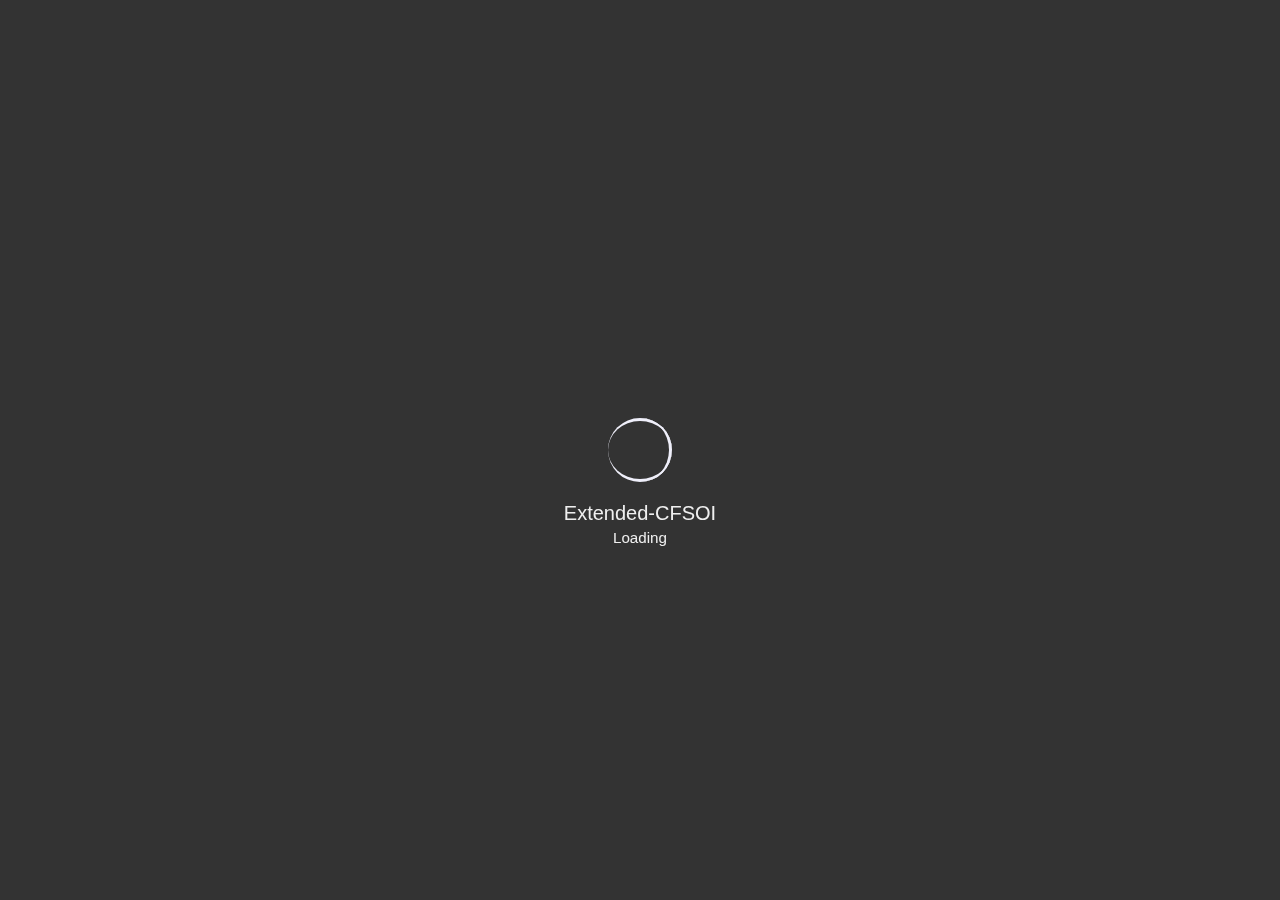
<file: index.html>
<!DOCTYPE html>
<html lang="zh-CN">
	<head>
		<meta charset="utf-8">
		<meta http-equiv="Access-Control-Allow-Origin" content="*">
		<meta name="renderer" content="webkit" />
		<meta http-equiv="X-UA-Compatible" content="IE=edge,chrome=1" />
		<meta name="force-rendering" content="webkit" />
		<meta name="viewport" content="width=device-width, initial-scale=1">
		<meta name="theme-color" content="#424242" />
		<meta name="description" content="EXCFS">
		<meta name="keywords" content="EXCFS">
		<meta name="author" content="CZOIers">

		<script src="https://lf9-cdn-tos.bytecdntp.com/cdn/expire-1-y/jquery/3.5.1/jquery.min.js"></script>
		<script type="text/javascript" src="https://lf26-cdn-tos.bytecdntp.com/cdn/expire-1-y/izitoast/1.4.0/js/iziToast.min.js"></script>
		<script src="https://lf3-cdn-tos.bytecdntp.com/cdn/expire-1-y/aplayer/1.10.1/APlayer.min.js" crossorigin="anonymous" referrerpolicy="no-referrer"></script>
		<script>if (false||(!!window.MSInputMethodContext&&!!document.documentMode)) window.location.href="/upgrade-your-browser/index.html?referrer="+encodeURIComponent(window.location.href);</script>
		<script src="assets/js/51LA.js"></script>

		<link rel="stylesheet" href="https://s1.hdslb.com/bfs/static/jinkela/long/font/regular.css">
		<link rel="stylesheet" type="text/css" href="https://lf9-cdn-tos.bytecdntp.com/cdn/expire-1-y/bootstrap/5.1.0/css/bootstrap.min.css">
		<link rel="stylesheet" type="text/css" href="css/style.css">
		<link rel="stylesheet" type="text/css" href="css/mobile.css">
		<link rel="stylesheet" type="text/css" href="css/loading.css">
		<link rel="stylesheet" type="text/css" href="css/animation.css">
		<link rel="stylesheet" href="https://lf3-cdn-tos.bytecdntp.com/cdn/expire-1-y/izitoast/1.4.0/css/iziToast.min.css">
		<link rel="stylesheet" href="https://cdn.bootcdn.net/ajax/libs/font-awesome/6.1.2/css/all.min.css">
		<link rel="stylesheet" href="https://lf9-cdn-tos.bytecdntp.com/cdn/expire-1-y/aplayer/1.10.1/APlayer.min.css" crossorigin="anonymous" referrerpolicy="no-referrer">
		<link rel="manifest" href="assets/json/manifest.json">
		<link rel="apple-touch-icon" href="assets/img/icon/apple-touch-icon.png">

		<title>Main Page | Extended CFS</title>
	</head>
	<body>
		<!-- 加载动画 -->
		<div id="loading-box">
			<div class="loading-left-bg"></div>
			<div class="loading-right-bg"></div>
			<div class="spinner-box">
				<div class="loader">
					<div class="inner one"></div>
					<div class="inner two"></div>
					<div class="inner three"></div>
				</div>
				<div class="loading-word">
					<p class="loading-title" id="loading-title">Extended-CFSOI</p>
					<span id="loading-text">Loading</span>
				</div>
			</div>
		</div>

		<section id="section" class="section">
			<!-- 背景图片 -->
			<div class="bg-all">
				<img id="bg" onerror="this.classList.add('error');"></img>
				<div class="cover"></div>
			</div>
			<!-- 鼠标指针 -->
			<div id="g-pointer-1"></div>
			<div id="g-pointer-2"></div>
			<!-- Everything -->
			<main id="main" class="main">
				<div class="container" id="container">
					<div class="row" id="row">
						<!--Left-->
						<div class="col left">
							<!--基本信息-->
							<div class="main-left">
								<!--Logo-->
								<div class="main-img">
									<div class="img-title">
										<span class="img-title-big" id="logo-text-1">Extended</span>
										&emsp;
										<span class="img-text" id="logo-text-2">CFSOI</span>
									</div>
								</div>
								<!--介绍信息-->
								<div class="message cards" id="switchmore">
									<div class="des" id="des">
										<i class="fa-solid fa-quote-left"></i>
											<div class="des-title">
												<span id="change">Extended - CFSOI</span>
												<br />
												<span id="change1">一个为常外OIers设计的网站<br/>一个建立于 21 世纪的小站，存活于互联网的边缘</span>
											</div>
										<i class="fa-solid fa-quote-right"></i>
									</div>
								</div>
							</div>
						</div>
						<!--Right-->
						<div class="logo cards" style="display: none" id="changemore">
							<a class="logo-text" id="logo-text-small">Extended-CFSOI</a>
						</div>
						<div class="col right">
							<div class="main-right">
								<!--功能区-->
								<div class="row rightone" id="rightone">
									<div class="col times">
										<!--时间-->
										<div class="time cards" id="upWeather">
											<div class="timeshow" id="time">
												2000&nbsp;年&nbsp;0&nbsp;月&nbsp;00&nbsp;日&nbsp;
												<span class="weekday">星期一</span><br><span class="time-text">00:00:00</span>
											</div>
											<div class="weather">
												<iframe width="300" height="30" frameborder="0" scrolling="no" hspace="0" src="https://i.tianqi.com/?c=code&a=getcode&id=34&py=changzhou&icon=1"></iframe>
											</div>
										</div>
									</div>
								</div>
								<!--分隔线-->
								<div class="line">
									<i class="fa-solid fa-link"></i>
									<span class="line-text">功能区</span>
								</div>
								<!--网站链接-->
								<div class="link">
									<!--第一组-->
									<div class="row">
										<div class="col">
											<!-- N -->
											<a id="link-url-1" href="sol" target="_blank">
												<div class="link-card cards">
													<!-- <i id="link-icon-1" class="fa-solid fa-blog"></i> -->
													<span class="link-name" id="link-name-1">CFSOI题解</span>
												</div>
											</a>
										</div>
										<div class="col 2">
											<!-- N -->
											<a id="link-url-2" href="bbs" target="_blank">
												<div class="link-card cards">
													<!-- <i id="link-icon-2" class="fa-solid fa-cloud"></i> -->
													<span class="link-name" id="link-name-2">CFS论坛系统</span>
												</div>
											</a>
										</div>
										<div class="col">
											<!-- N -->
											<a id="link-url-3" href="http://61.177.80.215" target="_blank">
												<div class="link-card cards">
													<!-- <i id="link-icon-3" class="fa-solid fa-music"></i> -->
													<span class="link-name" id="link-name-3">返回主站</span>
												</div>
											</a>
										</div>
									</div>
									<!--第二组-->
									<div class="row" style="margin-top: 1.5rem;">
										<div class="col">
											<!-- N -->
											<a id="link-url-4" href="tools" target="_blank">
												<div class="link-card cards">
													<!-- <i id="link-icon-4" class="fa-solid fa-compass"></i> -->
													<span class="link-name" id="link-name-4">OI Tools</span>
												</div>
											</a>
										</div>
										<div class="col 2">
											<!-- N -->
											<a id="link-url-5" href="faqs" target="_blank">
												<div class="link-card cards">
													<!-- <i id="link-icon-5" class="fa-solid fa-book-bookmark"></i> -->
													<span class="link-name" id="link-name-5">F.A.Qs</span>
												</div>
											</a>
										</div>
										<div class="col">
											<a id="openmore">
												<div class="link-card cards">
													<span class="link-name">ABOUT</span>
												</div>
											</a>
										</div>
									</div>
								</div>
							</div>
						</div>
					</div>
					<!--展开菜单按钮-->
					<div class="menu" id="switchmenu">
						<a class="munu-button cards" id="menu">
							<i class="fa-solid fa-bars"></i>
						</a>
					</div>
					<!--更多内容-->
					<div class="more" id="more">
						<!--关闭按钮-->
						<div class="close fixed-top" id="close">
							<i class="fa-solid fa-circle-xmark"></i>
						</div>
						<div class="line" style="margin-top: 1rem;">
							<i class="fa-solid fa-angle-left"></i>
							<span class="line-text">时间胶囊</span>
							<i class="fa-solid fa-angle-right"></i>
						</div>
						<div class="date" id="date">
							<div class="item" id="dayProgress">
								<div class="date-text" style="margin-top: 0rem;">今日已经度过了&nbsp;<span></span>&nbsp;小时</div>
								<div class="progress">
									<div class="progress-bar"></div>
								</div>
							</div>
							<div class="item" id="weekProgress">
								<div class="date-text">本周已经度过了&nbsp;<span></span>&nbsp;天</div>
								<div class="progress">
									<div class="progress-bar"></div>
								</div>
							</div>
							<div class="item" id="monthProgress">
								<div class="date-text">本月已经度过了&nbsp;<span></span>&nbsp;天</div>
								<div class="progress">
									<div class="progress-bar"></div>
								</div>
							</div>
							<div class="item" id="yearProgress">
								<div class="date-text">今年已经度过了&nbsp;<span></span>&nbsp;个月</div>
								<div class="progress">
									<div class="progress-bar"></div>
								</div>
							</div>
						</div>
						<div class="line">
							<i class="fa-solid fa-angle-left"></i>
							<span class="line-text">Upcoming Events</span>
							<i class="fa-solid fa-angle-right"></i>
						</div>
						距离CSP-2023第一轮 还剩286天
						<br/>
						距离CSP-2023第二轮 还剩316天
						<br/>
						距离NOIP-2023 还剩???天
						<br/>
					</div>
					<!--更多页面-->
					<div class="box" id="box" style="display: none">
						<div class="box-wrapper">
							<!--关闭按钮-->
							<div class="closebox fixed-top" id="closemore">
								<i class="fa-solid fa-circle-xmark"></i>
							</div>
							<!--左侧内容-->
							<div class="box-left">
								<div class="img-title">
									<span class="img-title-big" id="logo-title-other">Extended</span>
									&emsp;
									<span class="img-text" id="logo-title-other-small">CFSOI</span><br />
									<span class="img-text">&nbsp;v&nbsp;0.1</span>
								</div>
								<!--更多内容-->
								<div class="accordion" id="accordion">
									<div class="accordion-item">
										<h2 class="accordion-header" id="headingOne">
											<button class="accordion-button" type="button" data-bs-toggle="collapse"
												data-bs-target="#collapseOne" aria-expanded="true" aria-controls="collapseOne">
												关于
											</button>
										</h2>
										&emsp; This is a website made for a better use for <a href="http://61.177.80.215">CFSOI</a>
										<br/>
										&emsp; It is made by GCH
										<br/>
										&emsp; It is not complete though
										<br/>
										&emsp; If you can, please help us by Donating us
										<br/>
										&emsp; You can also be the contributors
									</div>
								</div>
							</div>
							<div class="box-right">
								<span id="power">
									<h2 style="text-align: centre;">更新日志</h2>
									<br/>
									<i class="fa-solid fa-circle-plus"></i>&nbsp;2022/12/10 Alpha 0.1 GCH创建该网站
									<br/><br/><br/><br/>
									Copyright&nbsp;&copy;
									<script>document.write((new Date()).getFullYear());</script>
									CZOIers &amp; Q老师

								</span>
							</div>
						</div>
					</div>
				</div>
			</main>
			<!-- 版权信息 -->
			<footer id="footer" class="fixed-bottom footer">
				<div class="power">
					<span id="power">
						Copyright&nbsp;&copy;
						<script>document.write((new Date()).getFullYear());</script>
						CZOIers &amp; Q老师
					</span>
					&emsp;|&emsp;
					<span id="made">
						Theme&nbsp;by&nbsp;
						<a href="https://github.com/imsyy/home" target="_blank">imsyy</a>
					</span>
					&emsp;|&emsp;
					Modified by <a href="https://github.com/charliegao2009">GCH</a>
					&emsp;|&emsp;
					<a href="record-filing" id="beian" target="_blank">网站备案</a>
					&emsp;|&emsp;
					<a href="donate" id="beian" target="_blank" style="font-family: Pacifico-Regular;">Donate us!</a>
				</div>
			</footer>
		</section>

		<script>if ("serviceWorker" in navigator){window.addEventListener("load",function(){navigator.serviceWorker.register("assets/js/sw.js");});}</script>
		<script type="text/javascript" src="assets/js/main.js"></script>
		<script type="text/javascript" src="assets/js/set.js"></script>
		<script type="text/javascript" src="assets/js/time.js"></script>
		<script type="text/javascript" src="assets/js/js.cookie.js"></script>
		<script type="text/javascript" src="https://lf9-cdn-tos.bytecdntp.com/cdn/expire-1-y/bootstrap/5.1.0/js/bootstrap.min.js"></script>
	</body>
</html>
</file>
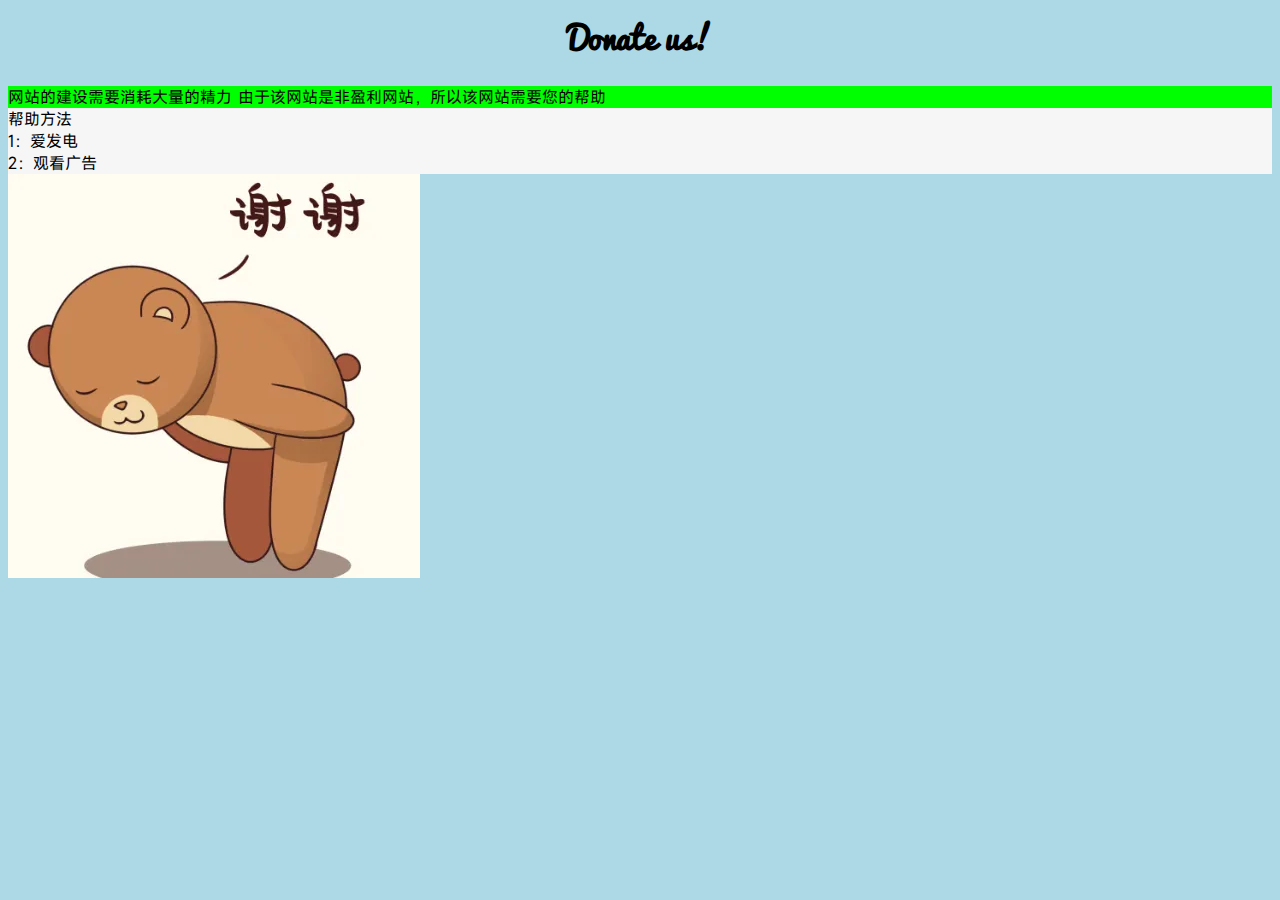
<file: donate/index.html>
<html lang="zh-CN">
	<head>
		<meta charset="utf-8">
		<title>Donate us! | Entended-CFSOI</title>
	</head>
	<style rel="stylesheet" type="text/css">
		@charset "utf-8";
		@font-face
		{
			font-family: "Pacifico-Regular";
			src: url('../font/Pacifico-Regular.ttf') format('truetype');
		}
		@font-face
		{
			font-family: "MiSans-Regular";
			src: url('../font/MiSans-Regular.subset.ttf') format('truetype');
		}
		.concl
		{
			background-color: lime;
			font-family: MiSans-Regular;
		}
		.help
		{
			background-color: rgb(246,246,246);
			font-family: MiSans-Regular;
		}
		a
		{
			text-decoration: none;
			color: black
		}
		body
		{
			background-color:#add8e6;
		}
	</style>
	<body>
		<h1 style="font-family: Pacifico-Regular;text-align: center;">Donate us!</h1>
		<div class="concl">
			网站的建设需要消耗大量的精力
			由于该网站是非盈利网站，所以该网站需要您的帮助
		</div>
		<div class="help">
			帮助方法
			<br/>
			1：<a href="https://afdian.net/a/codercharlie">爱发电</a>
			<br/>
			2：观看广告
		</div>
		<img src="../assets/img/thank.webp"></img>
	</body>
</html>
</file>
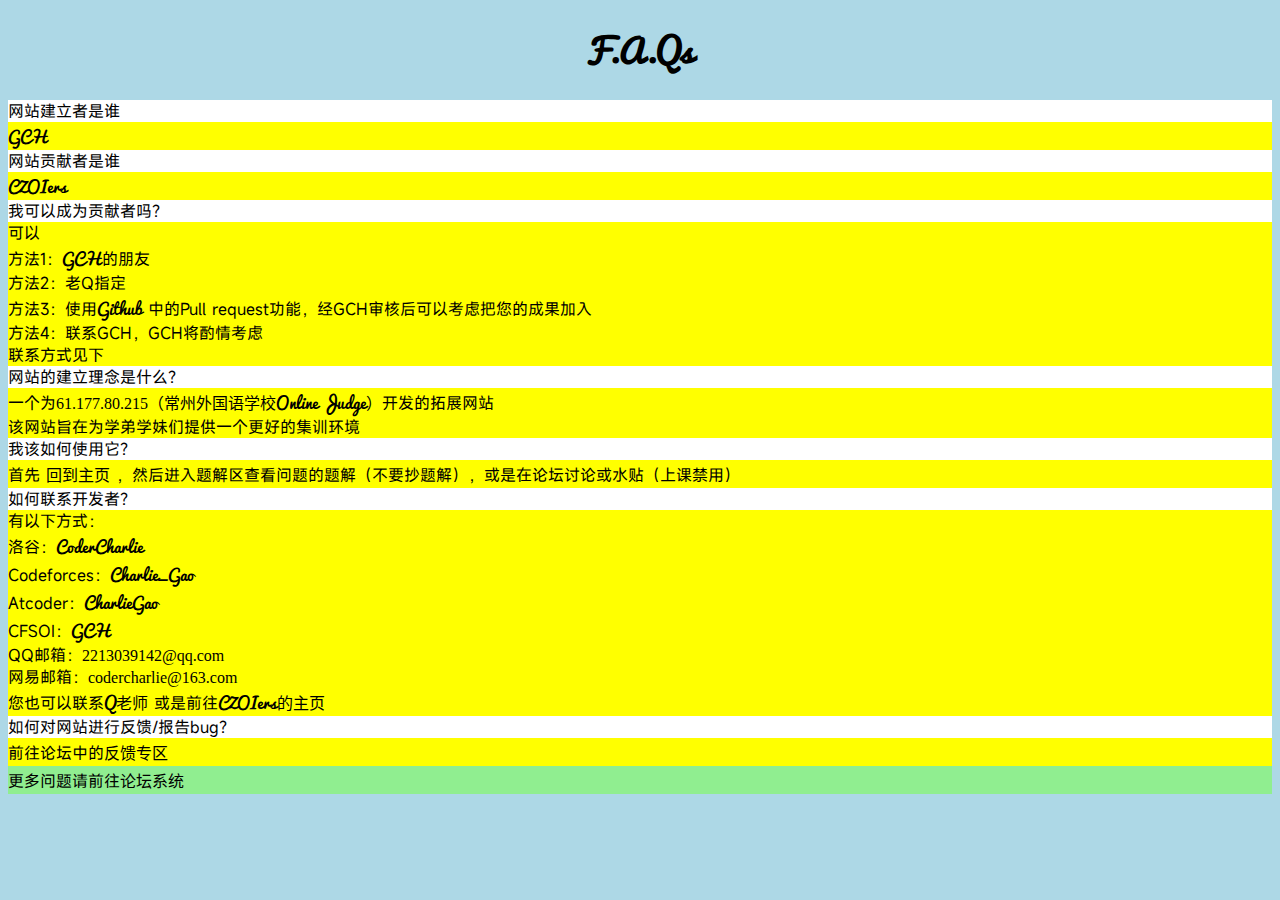
<file: faqs/index.html>
<!DOCTYPE html>
<html lang="zh-CN">
	<head>
		<meta charset="utf-8">
		<title>F.A.Qs | Entended-CFSOI</title>
	</head>
	<style rel="stylesheet" type="text/css">
		@charset "utf-8";
		@font-face
		{
			font-family: "Pacifico-Regular";
			src: url('../font/Pacifico-Regular.ttf') format('truetype');
		}
		@font-face
		{
			font-family: "MiSans-Regular";
			src: url('../font/MiSans-Regular.subset.ttf') format('truetype');
		}
		.Q
		{
			background-color: white;
			font-family: MiSans-Regular;
		}
		.A
		{
			background-color: yellow;
			font-family: MiSans-Regular;
		}
		.more
		{
			background-color: lightgreen;
			font-family: MiSans-Regular;
		}
		h1
		{
			font-family: Pacifico-Regular;
			text-align: center;
		}
		a
		{
			font-family: Pacifico-Regular;
			text-decoration: none;
			color: black
		}
		code
		{
			font-family:consolas
		}
		body
		{
			background-color:#add8e6;
		}
	</style>
	<body>
		<h1>F.A.Qs</h1>
		<div class="Q">网站建立者是谁</div>
		<div class="A"><a href="https://www.luogu.com.cn/user/507652">GCH</a></div>
		<div class="Q">网站贡献者是谁</div>
		<div class="A"><a href="https://czoier.top">CZOIers</a></div>
		<div class="Q">我可以成为贡献者吗？</div>
		<div class="A">
			可以
			<br/>
			方法1：<a href="https://www.github.com/charliegao2009">GCH</a>的朋友
			<br/>
			方法2：老Q指定
			<br/>
			方法3：使用<a href="https://www.github.com">Github</a>
			中的Pull request功能，经GCH审核后可以考虑把您的成果加入
			<br/>
			方法4：联系GCH，GCH将酌情考虑
			<br/>
			联系方式见下
		</div>
		<div class="Q">网站的建立理念是什么？</div>
		<div class="A">
			一个为<a href="http://61.177.80.215"><code>61.177.80.215</code>（常州外国语学校Online Judge）</a>开发的拓展网站
			<br/>
			该网站旨在为学弟学妹们提供一个更好的集训环境
		</div>
		<div class="Q">我该如何使用它？</div>
		<div class="A">
			首先
			<a href="../">回到主页</a>
			，然后进入题解区查看问题的题解（不要抄题解），或是在论坛讨论或水贴（上课禁用）
		</div>
		<div class="Q">如何联系开发者？</div>
		<div class="A">
			有以下方式：
			<br/>
			洛谷：<a href="https://www.luogu.com.cn/user/507652">CoderCharlie</a>
			<br/>
			Codeforces：<a href="https://codeforces.com/profile/Charlie_Gao">Charlie_Gao</a>
			<br/>
			Atcoder：<a href="https://atcoder.jp/users/CharlieGao">CharlieGao</a>
			<br/>
			CFSOI：<a href="http://61.177.80.215/userinfo.php?user=gaochenhan">GCH</a>
			<br/>
			QQ邮箱：<code>2213039142@qq.com</code>
			<br/>
			网易邮箱：<code>codercharlie@163.com</code>
			<br/>
			您也可以联系<a href="http://61.177.80.215/userinfo.php?user=qinxinhua">Q老师</a>
			或是前往<a href="https://czoier.top">CZOIers的主页</a>
		</div>
		<div class="Q">如何对网站进行反馈/报告bug？</div>
		<div class="A">前往论坛中的<a href="../bbs">反馈专区</a></div>
		<div class="more">更多问题请前往<a href="../bbs">论坛系统</a></div>
	</body>
</html>
</file>
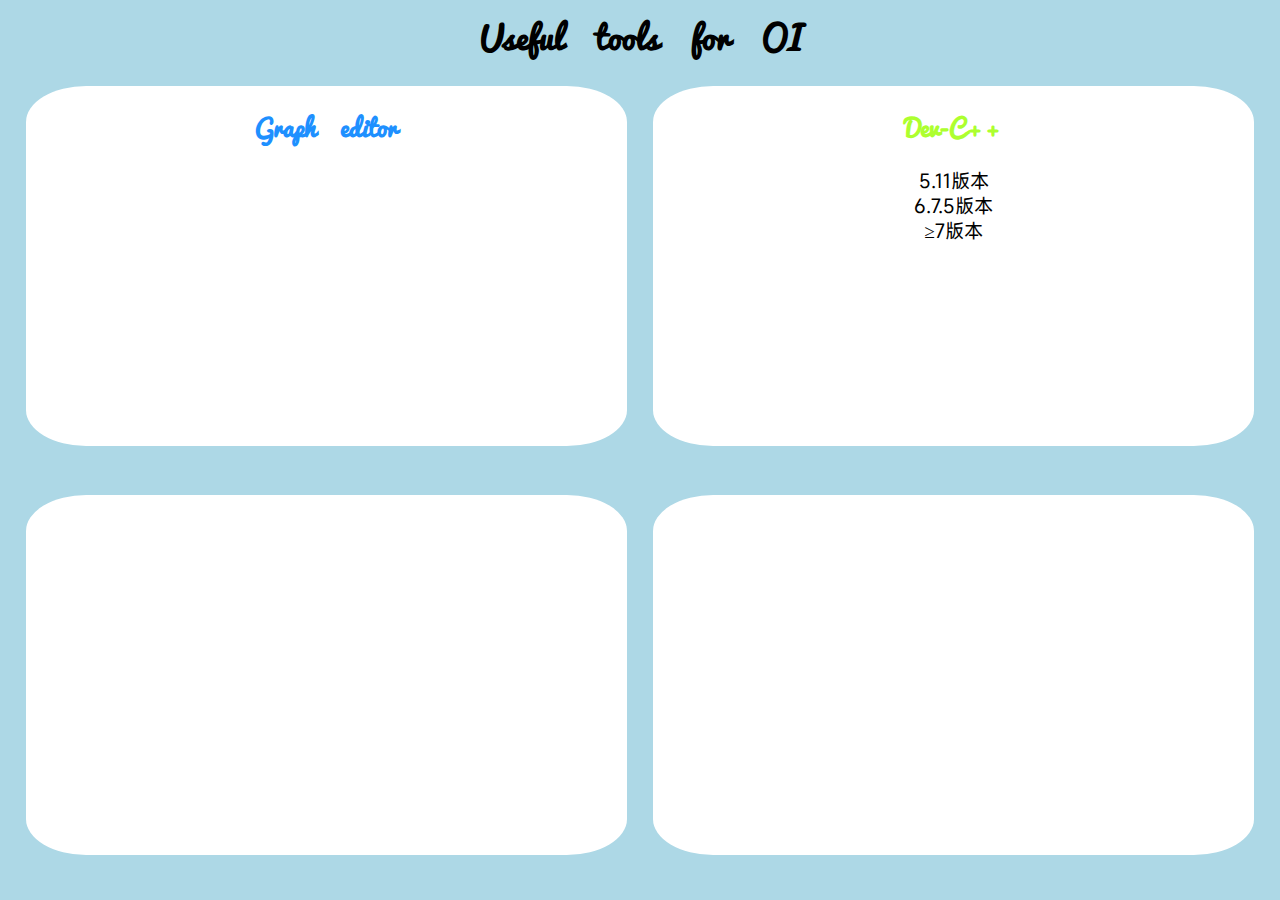
<file: tools/index.html>
<html>
    <head>
        <meta charset="utf-8">
        <title>Useful tools for OI | Extended-CFSOI</title>
    </head>
    <style rel="stylesheet" type="text/css">
		@charset "utf-8";
		@font-face
		{
			font-family: "Pacifico-Regular";
			src: url('../font/Pacifico-Regular.ttf') format('truetype');
		}
		@font-face
		{
			font-family: "MiSans-Regular";
			src: url('../font/MiSans-Regular.subset.ttf') format('truetype');
		}
		body
		{
			background-color:#add8e6;
		}
		a
		{
			color: black;
			font-family: MiSans-Regular;
			font-size: larger;
			text-decoration: none;
		}
		.title
		{
			text-align: center;
			font-size: xx-large;
			font-family: Pacifico-Regular;
		}
		.t1
		{
			text-align: center;
			background-color:white;
			width:47%;
			height:40%;
			position:absolute;
			left:2%;
			border-radius:10%;
		}
		.t2
		{
			text-align: center;
			background-color:white;
			width:47%;
			height:40%;
			position:absolute;
			left:51%;
			border-radius:10%;
		}
		.t3
		{
			text-align: center;
			background-color:white;
			width:47%;
			height:40%;
			top:55%;
			position:absolute;
			left:2%;
			border-radius:10%;
		}
		.t4
		{
			text-align: center;
			background-color:white;
			width:47%;
			height:40%;
			top:55%;
			position:absolute;
			left:51%;
			border-radius:10%;
		}
	</style>
    <body>
		<h1 style="font-family: Pacifico-Regular;text-align: center;">Useful&emsp;tools&emsp;for&emsp;OI</h1>
		<div class="t1">
			<h2 style="font-family: Pacifico-Regular;text-align: center;color: dodgerblue;">Graph&emsp;editor</h2>
		</div>
		<div class="t2">
			<h2 style="font-family: Pacifico-Regular;text-align: center;color:greenyellow">Dev-C++</h2>
			<a href="">5.11版本</a>
			<br/>
			<a href="">6.7.5版本</a>
			<br/>
			<a href="">≥7版本</a>
		</div>
		<div class="t3">

		</div>
		<div class="t4">

		</div>
    </body>
</html>
</file>
<file: css/style.css>
/*
作者: imsyy
主页：https://www.imsyy.top/
GitHub：https://github.com/imsyy/home
版权所有，请勿删除
*/

@charset "utf-8";
@font-face {
    font-family: "Pacifico-Regular";
    src: url('../font/Pacifico-Regular.ttf') format('truetype');
}

@font-face {
    font-family: "UnidreamLED";
    src: url('../font/UnidreamLED.ttf') format('truetype');
}

/*全局样式*/
html,
body {
    width: 100%;
    height: 100%;
    margin: 0;
    padding: 0;
    background-color: #333;
    overflow: hidden;
    font-family: 'HarmonyOS_Regular', sans-serif;
}

*,
a,
p {
    text-decoration: none;
    transition: 0.3s;
    color: #efefef;
    user-select: none;
    cursor: url("data:image/svg+xml,<svg xmlns='http://www.w3.org/2000/svg' viewBox='0 0 8 8' width='10px' height='10px'><circle cx='4' cy='4' r='4' fill='white' /></svg>") 4 4, auto !important;
}


a:hover {
    color: white;
}

.cards {
    transition: 0.5s;
}

.cards:hover {
    transform: scale(1.01);
    transition: 0.5s;
}

.cards:active {
    transform: scale(0.95);
    transition: 0.5s;
}

.noscript {
    z-index: 999999;
    font-size: 0.95rem;
    text-align: center;
    margin: 14px 0px;
}

/*鼠标样式*/
#g-pointer-1 {
    display: none;
}

#g-pointer-2 {
    position: absolute;
    top: 0;
    left: 0;
    width: 18px;
    height: 18px;
    transition: 0.05s linear;
    pointer-events: none;
    background: #ffffff40;
    border-radius: 50%;
    z-index: 9999999;
}

/*背景*/
.bg-all {
    z-index: -1;
    position: absolute;
    top: calc(0px + 0px);
    left: 0;
    width: 100%;
    height: calc(100% - 0px);
    transition: .25s;
}

#bg {
    transform: scale(1.10);
    filter: blur(10px);
    position: fixed;
    left: 0;
    top: 0;
    width: 100%;
    height: 100%;
    object-fit: cover;
    transition: opacity 1s, transform .25s, filter .25s;
    backface-visibility: hidden;
}

img.error {
    display: none;
}

.cover {
    opacity: 0;
    position: fixed;
    left: 0;
    top: 0;
    width: 100%;
    height: 100%;
    background-image: radial-gradient(rgba(0, 0, 0, 0) 0, rgba(0, 0, 0, .5) 100%), radial-gradient(rgba(0, 0, 0, 0) 33%, rgba(0, 0, 0, .3) 166%);
    transition: .25s;
}

/*页面样式*/
section {
    display: block;
    position: fixed;
    width: 100%;
    height: 100%;
    min-height: 600px;
    transform: scale(1.10);
    transition: ease 1.25s;
    opacity: 0;
    filter: blur(10px);
}

main {
    width: 100%;
    height: 100%;
    background: rgb(0 0 0 / 20%);
    display: flex;
    /*align-items: center;*/
}

.container {
    width: 100%;
    display: flex;
    justify-content: space-around;
}

.row {
    align-items: center;
    justify-content: center;
    width: 100%;
    --bs-gutter-x: 0 !important;
}

.col.\32 {
    margin: 0 1.5rem;
}

.main-left {
    /*transform: translateY(240px);*/
    transform: translateY(40px);
}

.row.rightone {
    display: flex;
    align-items: center;
}

/*头像*/
.main-img {
    display: flex;
    align-items: center;
}

.main-img img {
    border-radius: 50%;
    width: 120px;
}

.main-img img:hover {
    transform: rotate(360deg);
}

.img-title {
    width: 100%;
    margin-left: 12px;
    transform: translateY(-8%);
}

.img-title-big {
    font-size: 5rem;
    font-family: 'Pacifico-Regular' !important;
}

span.img-text {
    font-size: 2rem;
    font-family: 'Pacifico-Regular' !important;
}

/*简介*/
.message {
    background: rgb(0 0 0 / 25%);
    backdrop-filter: blur(10px);
    /*margin: 0.5rem;*/
    padding: 1rem;
    border-radius: 6px;
    margin-top: 3.5rem;
    max-width: 460px;
    cursor: pointer;
}

.des {
    display: flex;
    justify-content: space-between;
}

.des-title {
    margin: 1rem 1rem;
    line-height: 2rem;
    margin-right: auto;
}

span#change {
    font-family: 'Pacifico-Regular' !important;
}

.fa-solid.fa-quote-right {
    align-self: flex-end;
}

/*社交链接*/
.social {
    margin-top: 1rem;
    display: flex;
    align-items: center;
    max-width: 460px;
    height: 42px;
}

.link i {
    font-size: 1.45rem;
    margin: 2px 12px;
}

/*
.social .link i:hover {
    font-size: 2.5rem;
}
*/

#link-text {
    display: none;
    flex: 1;
    text-align: right;
    margin-right: 1rem;
}

/*一言*/
.col.hitokotos {
    margin-right: 0.75rem;
}

.hitokoto {
    width: 100%;
    background: rgb(0 0 0 / 25%);
    backdrop-filter: blur(10px);
    padding: 20px;
    border-radius: 6px;
    height: 165px;
    display: flex;
    justify-content: center;
    flex-direction: column;
}

.hitokoto-all {
    margin-top: 10px;
    display: flex;
    flex-direction: column;
}

.hitokoto-text {
    font-size: 1.10rem;
}

#hitokoto_text {
    word-break: break-all;
    text-overflow: ellipsis;
    overflow: hidden;
    display: -webkit-box;
    -webkit-line-clamp: 2;
    -webkit-box-orient: vertical;
}

.hitokoto-from {
    margin-top: 10px;
    font-weight: bold;
    align-self: flex-end;
    font-size: 1.10rem;
}

.open-music {
    display: none;
    align-items: center;
    justify-content: center;
    background: rgb(0 0 0 / 15%);
    padding: 4px 0px;
    font-size: 0.95rem;
    animation: fade;
    -webkit-animation: fade 0.5s;
    -moz-animation: fade 0.5s;
    -o-animation: fade 0.5s;
    -ms-animation: fade 0.5s;
}

.open-music:hover {
    background: rgb(0 0 0 / 30%);
}

/*音乐播放器卡片*/
#music {
    display: none;
}

.music {
    width: 100%;
    background: rgb(0 0 0 / 25%);
    backdrop-filter: blur(10px);
    padding: 20px;
    border-radius: 6px;
    height: 165px;
    display: flex;
    justify-content: center;
    flex-direction: column;
    animation: fade;
    -webkit-animation: fade 0.3s;
    -moz-animation: fade 0.3s;
    -o-animation: fade 0.3s;
    -ms-animation: fade 0.3s;
}

.music-all {
    display: flex;
    flex-direction: column;
    align-items: center;
    justify-content: space-around;
    height: 100%;
}

.music-button {
    display: flex;
    align-items: center;
    margin-bottom: 6px;
}

.music-control {
    display: flex;
    flex-direction: row;
    align-items: center;
    justify-content: space-evenly;
    width: 100%;
}

.music-menu {
    height: 26px;
    display: flex;
    align-items: center;
}

.fa-solid.fa-play,
.fa-solid.fa-pause {
    padding: 4px;
    font-size: 2.25rem;
}

#play {
    width: 50px;
    height: 50px;
    display: flex;
    justify-content: center;
    align-items: center;
    border-radius: 6px;
    padding: 6px 10px;
}

#play:hover {
    background: rgb(255 255 255 / 20%);
}

#last,
#next {
    font-size: 1.75rem;
    border-radius: 6px;
    padding: 6px 10px;
}

#last:hover,
#next:hover {
    background: rgb(255 255 255 / 20%);
}

#play:active,
#last:active,
#next:active {
    transform: scale(0.95);
}

.music-text {
    margin-top: 6px;
    font-size: 1.10rem;
    text-overflow: ellipsis;
    max-width: 220px;
    overflow-x: hidden;
    white-space: nowrap;
    animation: fade;
    -webkit-animation: fade 0.5s;
    -moz-animation: fade 0.5s;
    -o-animation: fade 0.5s;
    -ms-animation: fade 0.5s;
}

#music-open,
#music-close {
    background: rgb(255 255 255 / 15%);
    padding: 2px 8px;
    border-radius: 6px;
    margin: 0px 6px;
    text-overflow: ellipsis;
    overflow-x: hidden;
    white-space: nowrap;
}

#music-open:hover,
#music-close:hover {
    background: rgb(255 255 255 / 30%);
}

.music-volume {
    margin-top: 6px;
    display: flex;
    align-items: center;
    flex-direction: row;
    animation: fade;
    -webkit-animation: fade 0.5s;
    -moz-animation: fade 0.5s;
    -o-animation: fade 0.5s;
    -ms-animation: fade 0.5s;
}

#volume-ico {
    padding-top: 2px;
    margin-right: 10px;
}

.music-volume i {
    font-size: 1.25rem;
}

input[type=range] {
    -webkit-appearance: none;
    width: 100%;
    border-radius: 10px;
    height: 8px;
    background: rgb(255 255 255 / 15%);
}

input[type=range]::-webkit-slider-thumb,
input[type=range]::-moz-range-thumb {
    -webkit-appearance: none;
}

input[type=range]::-webkit-slider-runnable-track,
input[type=range]::-moz-range-track {
    height: 15px;
    border-radius: 10px;
}

input[type=range]:focus {
    outline: none;
}

input[type=range]::-webkit-slider-thumb {
    -webkit-appearance: none;
    height: 15px;
    width: 15px;
    background: #ffffff;
    border-radius: 50%;
}

/*时间卡片*/
.col.times {
    margin-left: 0.75rem;
}

.time {
    width: 100%;
    background: rgb(0 0 0 / 25%);
    backdrop-filter: blur(10px);
    padding: 20px;
    border-radius: 6px;
    text-align: center;
    display: flex;
    flex-direction: column;
    height: 165px;
    font-size: 1.10rem;
}

span.time-text {
    font-size: 3.25rem;
    letter-spacing: 2px;
    font-family: 'UnidreamLED' !important;
}

.weather {
    display: flex;
    flex-direction: row;
    justify-content: center;
}

/*分割线*/
.line {
    margin: 1rem 0.25rem;
    margin-top: 2rem;
    font-size: 1.10rem;
    display: flex;
    align-items: center;
}

span.line-text {
    font-size: 1.2rem;
    margin: 0px 6px;
}

i.iconfont.icon-link {
    font-size: 1.2rem;
}

/*链接卡片*/
.link-card {
    height: 100px;
    width: 100%;
    border-radius: 6px;
    background: rgb(0 0 0 / 25%);
    backdrop-filter: blur(10px);
    display: flex;
    align-items: center;
    flex-direction: row;
    justify-content: center;
}

.link-card i {
    margin-left: 0px;
    font-size: 1.65rem;
}

.link-card:hover {
    background: rgb(0 0 0 / 40%);
    transition: 0.5s;
}

span.link-name {
    font-size: 1.1rem;
}

.link-card:hover span.link-name {
    font-size: 1.15rem;
    transition: 0.1s;
}

i.iconfont.icon-a-daohangzhiyindingwei-05,
i.iconfont.icon-z_shangpinheji {
    font-size: 2rem;
}

/*更多页面*/
.more {
    display: none !important;
    width: 46%;
    z-index: 999;
    position: fixed;
    height: 82%;
    right: 4%;
    background: rgb(0 0 0 / 25%);
    backdrop-filter: blur(10px);
    top: 7%;
    border-radius: 6px;
    padding: 30px;
}

.mores .more {
    display: flex !important;
    justify-content: space-evenly;
    flex-direction: column;
    align-items: center;
    animation: fade;
    -webkit-animation: fade 0.3s;
    -moz-animation: fade 0.3s;
    -o-animation: fade 0.3s;
    -ms-animation: fade 0.3s;
}

.mores .col.right {
    display: none;
}

/*关闭按钮*/

.close {
    display: none;
    left: auto;
    top: 4px;
    right: 8px;
    font-size: 1.45rem;
}

.close:hover {
    transform: scale(1.2);
}

/*时间胶囊*/
.progress {
    width: 100%;
    height: 20px;
    align-items: center;
    background: rgb(0 0 0 / 0%) !important;
    backdrop-filter: blur(5px);
}

.progress-bar {
    font-family: 'UnidreamLED' !important;
    background-color: #efefef !important;
    color: rgb(86 77 89) !important;
    font-size: 0.95rem;
    height: 20px;
}

.date {
    width: 100%;
}

.date-text {
    margin: 1rem 0rem 0.5rem 0rem;
}

/*其他链接*/

.mores .link-card {
    height: 48px !important;
}

/*更多页面*/
.box-left {
    flex: 0 44%;
    min-width: 400px;
}

.box {
    position: fixed;
    left: 0;
    right: 0;
    top: 0;
    bottom: 0;
    z-index: 1996;
    background-color: rgba(0, 0, 0, .5);
    backdrop-filter: blur(20px);
    animation: fade 0.3s;
}

.box-wrapper {
    position: absolute;
    top: 50%;
    left: 50%;
    -webkit-transform: translate(-50%, -50%);
    transform: translate(-50%, -50%);
    z-index: 1997;
    width: 80%;
    height: 80%;
    background: rgb(255 255 255 / 40%);
    border-radius: 6px;
    -webkit-animation: fade .3s;
    animation: fade .3s;
    padding: 40px;
    display: flex;
    flex-direction: row;
    justify-content: space-between;
}

#accordion {
    min-width: 360px;
    margin-right: 40px;
    margin-top: 20px;
    margin-left: 14px;
    border-radius: 8px;
    box-shadow: 0 2px 2px 0 rgb(0 0 0 / 7%), 0 1px 5px 0 rgb(0 0 0 / 10%);
}

.accordion-item {
    background-color: transparent !important;
    border: none !important;
}

.accordion-item:first-of-type .accordion-button {
    border-radius: 8px;
}

.accordion-button {
    color: white !important;
    background-color: transparent;
    transition: 0.3s;

}

.accordion-button:focus {
    border-color: #ffffff26 !important;
    outline: none !important;
    box-shadow: none !important;
    border-radius: 8px;
    transition: 0.3s;
}

.accordion-button:not(.collapsed) {
    background-color: #ffffff26;
    border-bottom-left-radius: 0px !important;
    border-bottom-right-radius: 0px !important;
    font-weight: bold;
    transition: 0.3s;
}

.accordion-button::after {
    border-radius: 8px;
    background-image: none !important;
}

.accordion-body {
    padding: 1rem 0rem !important;
    background-color: #ffffff10;
}

.closebox {
    left: auto;
    top: 10px;
    right: 16px;
    font-size: 1.5rem;
}

.closebox:hover {
    transform: scale(1.2);
}

i.iconfont.icon-close,
i.iconfont.icon-github1 {
    font-size: 1.45rem;
}

/*个性设置*/
.set {
    display: flex;
    flex-direction: column;
    padding: 0rem 1.5rem;
}

.btn-group,
.btn-group-vertical {
    margin-top: 10px;
}

.btn-outline-primary {
    color: #eeeeee !important;
    border-color: #ffffff26 !important;
}

.btn-outline-primary:hover {
    background-color: #ffffff26 !important;
    border-color: #eeeeee !important;
}

.btn-check:focus+.btn,
.btn:focus {
    box-shadow: none !important;
}

.btn-check:active+.btn-outline-primary,
.btn-check:checked+.btn-outline-primary,
.btn-outline-primary.active,
.btn-outline-primary.dropdown-toggle.show,
.btn-outline-primary:active {
    background-color: #ffffff26 !important;
    border-color: #eeeeee !important;
}

#wallpaper {
    display: flex;
    align-items: center;
    justify-content: flex-start;
    flex-wrap: wrap;
}

.form-radio {
    flex: 1 1 0%;
    width: 31.3%;
    min-width: 31.3%;
    max-width: 31.3%;
    text-align: center;
    margin: 1%;
}

input[type="radio"]+label {
    padding: 6px 10px;
    background: #ffffff26;
    border-radius: 8px;
    transition: 0.3s;
    border: 2px solid transparent;
    width: 100%;
}

input[type="radio"]:checked+label {
    background: #ffffff06;
    border: 2px solid #eeeeee;
}

/*更新日志*/
.upnote {
    display: flex;
    flex-direction: column;
    padding: 0rem 1.5rem;
    height: 156px;
    overflow-y: auto;
}

.uptext {
    line-height: 32px;
}

/*Aplayer*/
.box-right {
    flex: 0 54%;
    max-width: 54%;
    display: flex;
    flex-direction: row;
    justify-content: center;
    align-items: center;
}

.aplayer {
    background: transparent !important;
    width: 100%;
    border-radius: 6px !important;
    margin-right: 18px;
    font-family: 'HarmonyOS_Regular', sans-serif !important;
}

.aplayer.aplayer-withlrc .aplayer-pic {
    display: none;
}

.aplayer.aplayer-withlrc .aplayer-info {
    margin-left: 0px !important;
}

.aplayer.aplayer-withlrc .aplayer-info {
    background-color: #ffffff26;
    border-radius: 6px;
}

/*歌曲名称*/
.aplayer .aplayer-info .aplayer-music .aplayer-title {
    font-size: 16px !important;
}

/*音乐列表*/
.aplayer.aplayer-withlist .aplayer-list {
    margin-top: 6px;
}

.aplayer .aplayer-list ol li.aplayer-list-light {
    background: #ffffff26 !important;
    border-radius: 6px !important;
}

.aplayer .aplayer-list ol li:hover {
    background: #ffffff26 !important;
    border-radius: 6px !important;
}

.aplayer .aplayer-list ol li {
    border-top: 1px solid transparent !important;
}

.aplayer.aplayer-withlist .aplayer-info {
    border-bottom: 1px solid transparent !important;
}

.aplayer-list-cur {
    background-color: #eeeeee !important;
}

/*控制面板 - Bug*/
.aplayer .aplayer-info .aplayer-controller {
    display: none !important;
}

/*歌词间距*/
.aplayer .aplayer-lrc {
    margin: 4px 0 0px !important;
    height: 34px !important;
}

.aplayer .aplayer-lrc {
    text-align: left !important;
    margin-left: 5px !important;
}

/*歌词大小*/
.aplayer .aplayer-lrc p.aplayer-lrc-current {
    font-size: 14.5px !important;
}

/*全局字体颜色*/
.aplayer .aplayer-info .aplayer-music .aplayer-title,
.aplayer .aplayer-info .aplayer-music .aplayer-author,
.aplayer .aplayer-lrc p,
span.aplayer-list-title,
span.aplayer-list-author,
span.aplayer-list-index {
    color: white !important;
}

/*全局背景*/
.aplayer .aplayer-lrc:after,
.aplayer .aplayer-lrc:before {
    background: transparent !important;
}

/*Aplayer结束*/

/*移动端页面切换按钮*/
i.iconfont.icon-bars,
i.iconfont.icon-times {
    font-size: 1.25rem;
}

/*页脚样式*/
footer {
    text-align: center;
    height: 46px;
    backdrop-filter: blur(10px);
    background: rgb(0 0 0 / 25%);
}

.power {
    line-height: 46px;
    color: #eeeeee;
    animation: fade;
    -webkit-animation: fade 0.75s;
    -moz-animation: fade 0.75s;
    -o-animation: fade 0.75s;
    -ms-animation: fade 0.75s;
}

/*播放音乐时底栏歌词*/
#lrc {
    display: none;
    line-height: 46px;
    color: #eeeeee;
    animation: fade;
    -webkit-animation: fade 0.75s;
    -moz-animation: fade 0.75s;
    -o-animation: fade 0.75s;
    -ms-animation: fade 0.75s;
}

.lrc-show {
    display: flex;
    justify-content: center;
    align-items: center;
}

/*弹窗样式*/
.iziToast {
    backdrop-filter: blur(10px) !important;
}

.iziToast>.iziToast-body .iziToast-title {
    font-size: 16px !important;
}

.iziToast-body .iziToast-message {
    line-height: 18px !important;
}

.iziToast>.iziToast-body .iziToast-message {
    margin: 6px 0px 4px 0px !important;
}

.iziToast:after {
    box-shadow: none !important;
}

.iziToast>.iziToast-body .iziToast-texts {
    margin: 6px 6px !important;
    display: flex !important;
    align-items: center;
}

.iziToast>.iziToast-body i {
    margin-left: 6px;
    margin-top: 10px;
}

.iziToast-message {
    word-break: break-all !important;
}

.iziToast>.iziToast-close {
    background: url(https://cdn.jsdelivr.net/gh/imsyy/file/pic/close.png) no-repeat 50% 50% !important;
    background-size: 8px !important;
}

/*滚动条样式*/
::-webkit-scrollbar {
    width: 6px;
    height: 6px;
    background-color: transparent;
}

::-webkit-scrollbar-thumb {
    border-radius: 10px;
    background-color: #eeeeee;
}
</file>
<file: css/mobile.css>
@charset "utf-8";

/*小于1400px时*/
@media (max-width: 1400px) {}

/*小于1200px时*/
@media (max-width: 1200px) {

    /*总布局*/
    .container,
    .container-lg,
    .container-md,
    .container-sm {
        max-width: 1000px !important;
    }

    .weekday {
        display: none;
    }

    /*音乐播放器*/
    .music-text {
        max-width: 170px !important;
    }
}

/*小于992px时*/
@media (max-width: 992px) {

    /*总布局*/
    .container,
    .container-lg,
    .container-md,
    .container-sm {
        max-width: 900px !important;
    }

    .col.left {
        margin-right: 0.75rem;
    }

    .col.right {
        margin-left: 0.75rem;
    }

    /*一言*/
    .col.hitokotos {
        display: none;
    }

    /*时间卡片*/
    .col.times {
        margin-left: 0rem;
    }

    /*日期显示*/
    .weekday {
        display: inline;
    }

    /*标题文字*/
    .main-img img {
        width: 110px;
    }

    span.img-title {
        font-size: 4.75rem;
    }

    span.img-text {
        font-size: 1.75rem;
    }

    /*链接卡片文字*/
    span.link-name {
        display: none !important;
    }

    .link-card i {
        margin-left: 10px !important;
        margin-right: 10px !important;
    }
}

/*小于840px时*/
@media (max-width: 840px) {


    /*社交链接*/
    .social {
        max-width: 100%;
        justify-content: center;
    }

    #link-text {
        display: none !important;
    }

    .link i {
        margin: 0px 20px;
    }
}

/*小于789px时*/
@media (max-width: 789px) {

    /*标题文字*/
    span.img-text {
        display: none;
    }
}

/*小于768px时*/
@media (max-width: 768px) {

    /*标题文字*/
    .main-img img {
        width: 100px;
    }

    span.img-title {
        font-size: 4.5rem;
    }
}

/*小于720px时*/
@media (max-width: 720px) {

    /*左侧栏高度*/
    .main-left {
        transform: translateY(20px);
    }

    /*左侧栏边距*/
    .col.left {
        margin-right: 0rem;
    }

    /*右侧栏隐藏*/
    .col.right {
        display: none;
    }

    /*右侧栏边距*/
    .col.right {
        margin-left: 0rem;
    }

    /*标题文字*/
    span.img-text {
        display: inline;
    }

    /*简介*/
    .message {
        max-width: 100%;
        pointer-events: none;
    }

    /*
    .des {
        justify-content: space-between;
    }
    */

    /*链接卡片*/
    .link-card {
        height: 80px !important;
        align-items: center !important;
        flex-direction: column !important;
        justify-content: center !important;
    }

    .link-card i {
        font-size: 1.25rem;
        margin: 4px 0px;
    }

    i.iconfont.icon-a-daohangzhiyindingwei-05,
    i.iconfont.icon-z_shangpinheji {
        font-size: 1.65rem;
    }

    span.link-name {
        display: block !important;
        font-size: 0.85rem;
    }

    .link-card:hover span.link-name {
        font-size: 0.95rem;
    }

    span.line-text,
    i.iconfont.icon-link {
        font-size: 1.05rem;
    }

    /*菜单栏按钮*/
    .menu {
        display: flex;
        justify-content: center;
        position: fixed;
        top: 84%;
    }

    .munu-button {
        padding: 5px 20px;
        background: rgb(0 0 0 / 20%);
        backdrop-filter: blur(10px);
        border-radius: 6px;
        font-size: 1.25rem;
        transition: 0.5s;
        width: 60px;
        display: flex;
        justify-content: center;
        align-items: center;
        height: 40px;
    }

    /*页脚文字*/
    footer {
        font-size: 0.85rem;
    }

    /*一言*/
    .col.hitokotos {
        margin-right: 0rem;
    }

    .hitokoto-text,
    .hitokoto-from {
        font-size: 1.05rem;
    }

    /*音乐播放器*/
    .music-text {
        max-width: 100% !important;
    }

    #music-name {
        font-size: 1.05rem;
    }

    #music-open {
        display: none;
    }

    /*隐藏鼠标样式*/
    #cursor {
        background: transparent !important;
    }

}

/*小于512px时*/
@media (max-width: 512px) {
    #made {
        display: none;
    }
}

/*小于390px时*/
@media (max-width: 390px) {
    .main-img img {
        display: none;
    }

    #beian {
        display: none;
    }
}

/* 大于568px时 */
@media (min-width: 568px) {
    .iziToast {
        border-radius: 30px !important;
    }
}


/* 大于720px时 */
@media (min-width: 720px) {
    .menu {
        display: none !important;
    }
}

/* 大于992px时 */
@media (min-width: 992px) {

    /*时钟显示*/
    span#win_text,
    span#win_speed {
        display: none;
    }
}

/* 大于1400px时 */
@media (min-width: 1400px) {

    /*时钟显示*/
    span#win_text,
    span#win_speed {
        display: inline !important;
    }
}


/*
菜单按钮
*/
.menus .col.left {
    display: none;
}

.menus .col.right {
    display: block !important;
    transition: 0.5s;
    padding: 0rem 0.75rem;
}

/*功能区调整*/
.menus .col.hitokotos {
    display: block;
}

.menus .col.times {
    display: none;
}

/*边界布局*/
.menus .row {
    --bs-gutter-x: 0rem;
}

.menus .col.\32 {
    margin: 0 0.75rem;
}

.menus .logo {
    display: inline !important;
    text-align: center;
    position: fixed;
    top: 8%;
    font-size: 1.75rem;
}

/*第二屏logo*/
.logo-text {
    font-family: 'Pacifico-Regular' !important;
}

/*切换动画*/
/*
.hitokoto,
.time,
.link-card,
.message {
    animation: fade-in;
    -webkit-animation: fade-in 0.5s;
    -moz-animation: fade-in 0.5s;
    -o-animation: fade-in 0.5s;
    -ms-animation: fade-in 0.5s;
}
*/
.logo,
.line,
.main-img,
.social,
.close,
.hitokoto,
.time,
.link-card,
.message,
#link-text {
    animation: fade 0.5;
    -webkit-animation: fade 0.5s;
    -moz-animation: fade 0.5s;
    -o-animation: fade 0.5s;
    -ms-animation: fade 0.5s;
}

/*
移动端功能区切换
*/
.mobile .col.hitokotos {
    display: none;
}

.mobile .col.times {
    display: block;
}
</file>
<file: css/loading.css>
#loading-box .loading-left-bg,
#loading-box .loading-right-bg {
    position: fixed;
    z-index: 999998;
    width: 50%;
    height: 100%;
    background-color: #add8e6
    transition: all 0.7s cubic-bezier(0.42, 0, 0, 1.01);
    backdrop-filter: blur(10px);
}

#loading-box .loading-right-bg {
    right: 0;
}

#loading-box>.spinner-box {
    position: fixed;
    z-index: 999999;
    display: flex;
    justify-content: center;
    align-items: center;
    width: 100%;
    height: 100vh;
}

#loading-box .spinner-box .loading-word {
    position: absolute;
    color: #ffffff;
    font-size: 0.95rem;
    transform: translateY(64px);
    text-align: center;
}

p.loading-title {
    font-size: 1.25rem;
    margin: 20px 10px 4px 10px;
}

#loading-box .spinner-box .configure-core {
    width: 100%;
    height: 100%;
    background-color: #add8e6;
}

div.loaded div.loading-left-bg {
    transform: translate(-100%, 0);
}

div.loaded div.loading-right-bg {
    transform: translate(100%, 0);
}

div.loaded div.spinner-box {
    display: none !important;
}

.loader {
    position: absolute;
    top: calc(50% - 32px);
    left: calc(50% - 32px);
    width: 64px;
    height: 64px;
    border-radius: 50%;
    perspective: 800px;
    transition: all 0.7s cubic-bezier(0.42, 0, 0, 1.01);
}

.inner {
    position: absolute;
    box-sizing: border-box;
    width: 100%;
    height: 100%;
    border-radius: 50%;
}

.inner.one {
    left: 0%;
    top: 0%;
    animation: rotate-one 1s linear infinite;
    border-bottom: 3px solid #EFEFFA;
}

.inner.two {
    right: 0%;
    top: 0%;
    animation: rotate-two 1s linear infinite;
    border-right: 3px solid #EFEFFA;
}

.inner.three {
    right: 0%;
    bottom: 0%;
    animation: rotate-three 1s linear infinite;
    border-top: 3px solid #EFEFFA;
}

@keyframes rotate-one {
    0% {
        transform: rotateX(35deg) rotateY(-45deg) rotateZ(0deg);
    }

    100% {
        transform: rotateX(35deg) rotateY(-45deg) rotateZ(360deg);
    }
}

@keyframes rotate-two {
    0% {
        transform: rotateX(50deg) rotateY(10deg) rotateZ(0deg);
    }

    100% {
        transform: rotateX(50deg) rotateY(10deg) rotateZ(360deg);
    }
}

@keyframes rotate-three {
    0% {
        transform: rotateX(35deg) rotateY(55deg) rotateZ(0deg);
    }

    100% {
        transform: rotateX(35deg) rotateY(55deg) rotateZ(360deg);
    }
}
</file>
<file: css/animation.css>
/*模糊渐入动画*/
@keyframes fade-in {
    0% {
        opacity: 0;
        backdrop-filter: blur(0px);
    }

    100% {
        opacity: 1;
        backdrop-filter: blur(10px);
    }
}

@-webkit-keyframes fade-in {
    0% {
        opacity: 0;
        backdrop-filter: blur(0px);
    }

    100% {
        opacity: 1;
        backdrop-filter: blur(10px);
    }
}

@-moz-keyframes fade-in {
    0% {
        opacity: 0;
        backdrop-filter: blur(0px);
    }

    100% {
        opacity: 1;
        backdrop-filter: blur(10px);
    }
}

@-o-keyframes fade-in {
    0% {
        opacity: 0;
        backdrop-filter: blur(0px);
    }

    100% {
        opacity: 1;
        backdrop-filter: blur(10px);
    }
}

/*渐入动画*/
@keyframes fade {
    0% {
        opacity: 0;
    }

    100% {
        opacity: 1;
    }
}

@-webkit-keyframes fade {
    0% {
        opacity: 0;
    }

    100% {
        opacity: 1;
    }
}

@-moz-keyframes fade {
    0% {
        opacity: 0;
    }

    100% {
        opacity: 1;
    }
}

@-o-keyframes fade {
    0% {
        opacity: 0;
    }

    100% {
        opacity: 1;
    }
}
</file>
